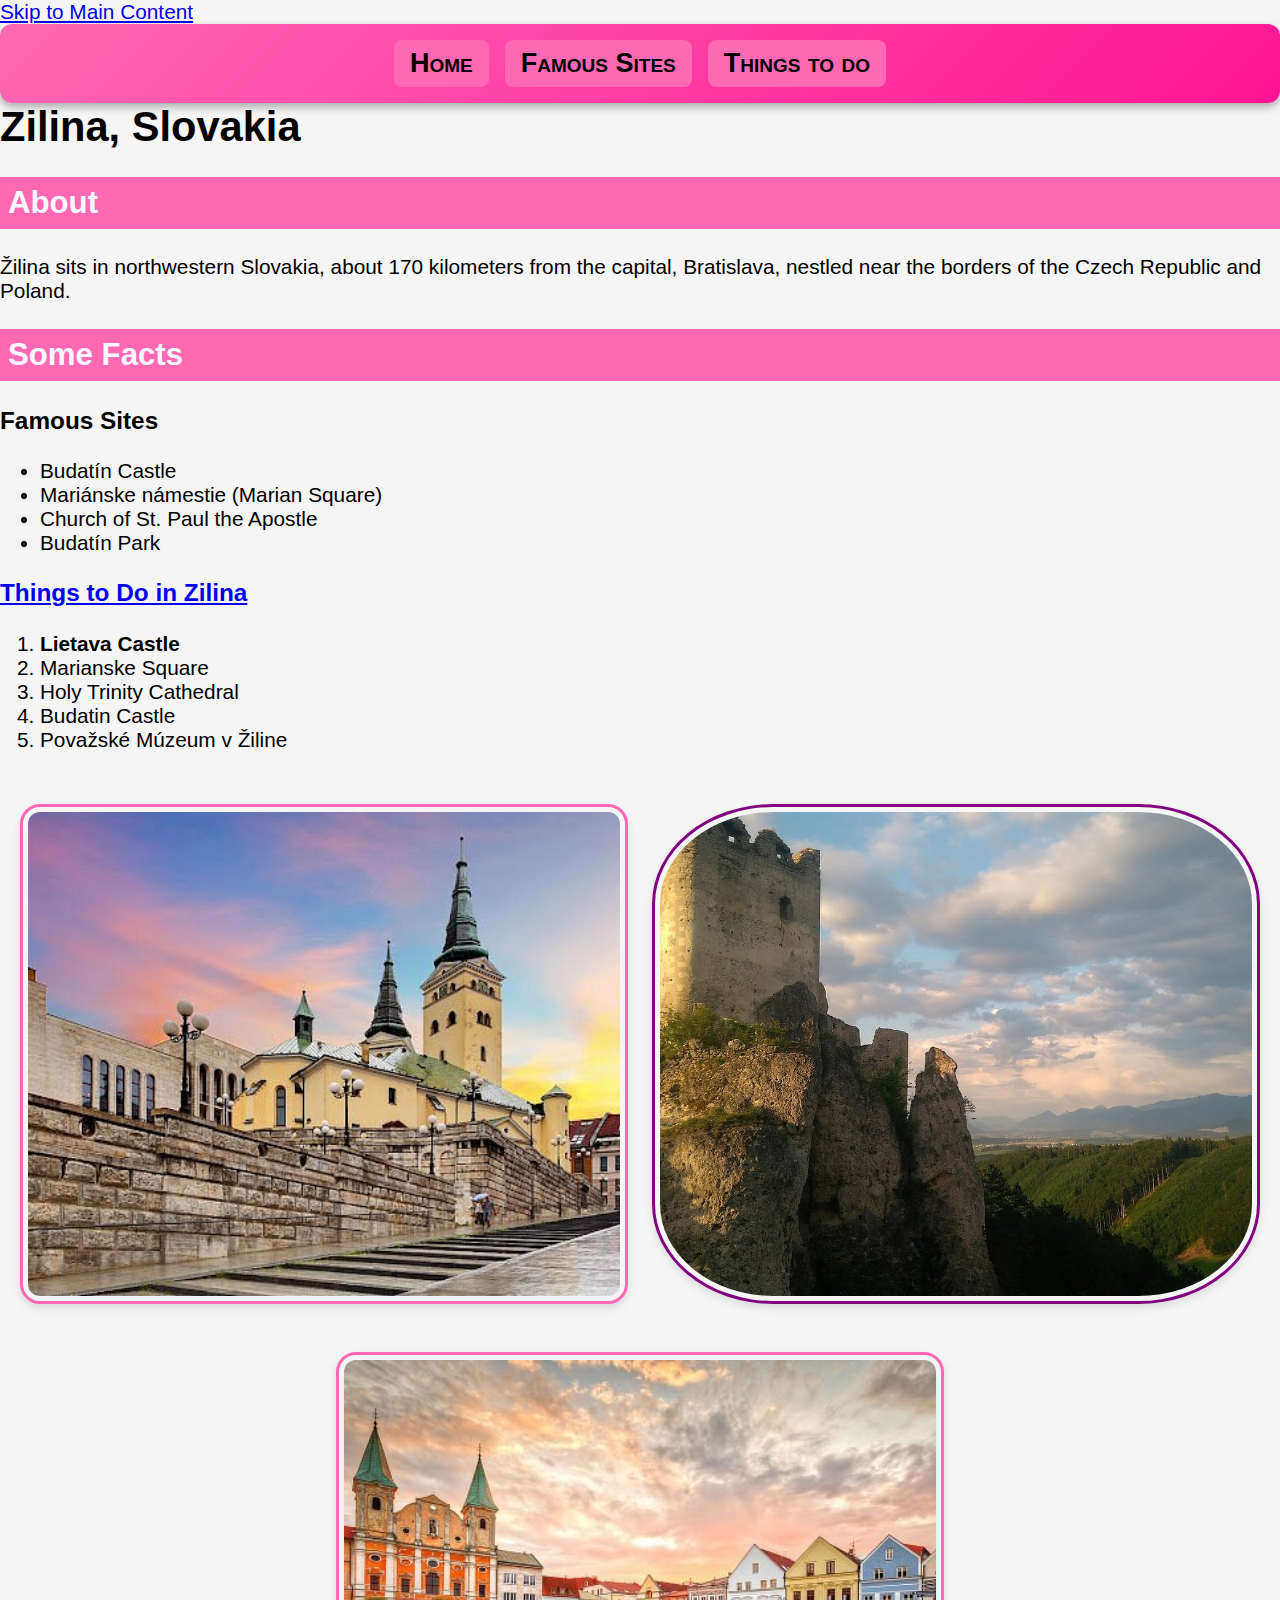
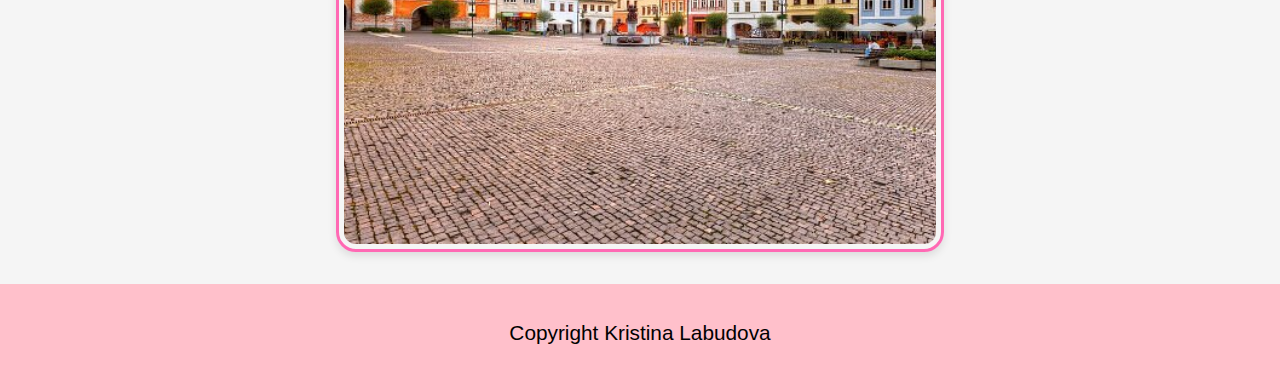
<file: index.html>
<!DOCTYPE html>
<html lang="en">
<head>
  <meta charset="UTF-8" />
  <meta http-equiv="X-UA-Compatible" content="IE=edge" />
  <meta name="viewport" content="width=device-width, initial-scale=1.0" />
  <link rel="stylesheet" href="css/style.css" />
  <title>Zilina my hometown!</title>
</head>
<body>
  <a href="#main_content">Skip to Main Content</a>

  <nav>
    <ul>
      <li><a href="index.html">Home</a></li>
      <li><a href="famous sites.html">Famous Sites</a></li>
      <li><a href="things to do.html">Things to do</a></li>
    </ul>
  </nav>

  <main id="main_content">
    <h1>Zilina, Slovakia</h1>

    <div>
      <h2>About</h2>
      <p>Žilina sits in northwestern Slovakia, about 170 kilometers from the capital, Bratislava, nestled near the borders of the Czech Republic and Poland.</p>
    </div>

    <div>
      <h2>Some Facts</h2>
      <h3>Famous Sites</h3>
      <ul>
        <li>Budatín Castle</li>
        <li>Mariánske námestie (Marian Square)</li>
        <li>Church of St. Paul the Apostle</li>
        <li>Budatín Park</li>
      </ul>

      <a href="https://www.tripadvisor.co.uk/Attractions-g274946-Activities-Zilina_Zilina_Region.html">
        <h3>Things to Do in Zilina</h3>
      </a>
      <ol>
        <li><strong>Lietava Castle</strong></li>
        <li>Marianske Square</li>
        <li>Holy Trinity Cathedral</li>
        <li>Budatin Castle</li>
        <li>Považské Múzeum v Žiline</li>
      </ol>
    </div>

    <div class="gallery">
      <img src="images/holy-trinity-cathedral.jpg" alt="Holy Trinity Cathedral" width="90%" />
      <img src="images/lietava.jpg" alt="Lietava Castle" width="90%" />
      <img src="images/marianske-square.jpg" alt="Marianske Square" width="90%" />
    </div>
  </main>

  <footer>
    <p>Copyright Kristina Labudova</p>
  </footer>
</body>
</html>
</file>
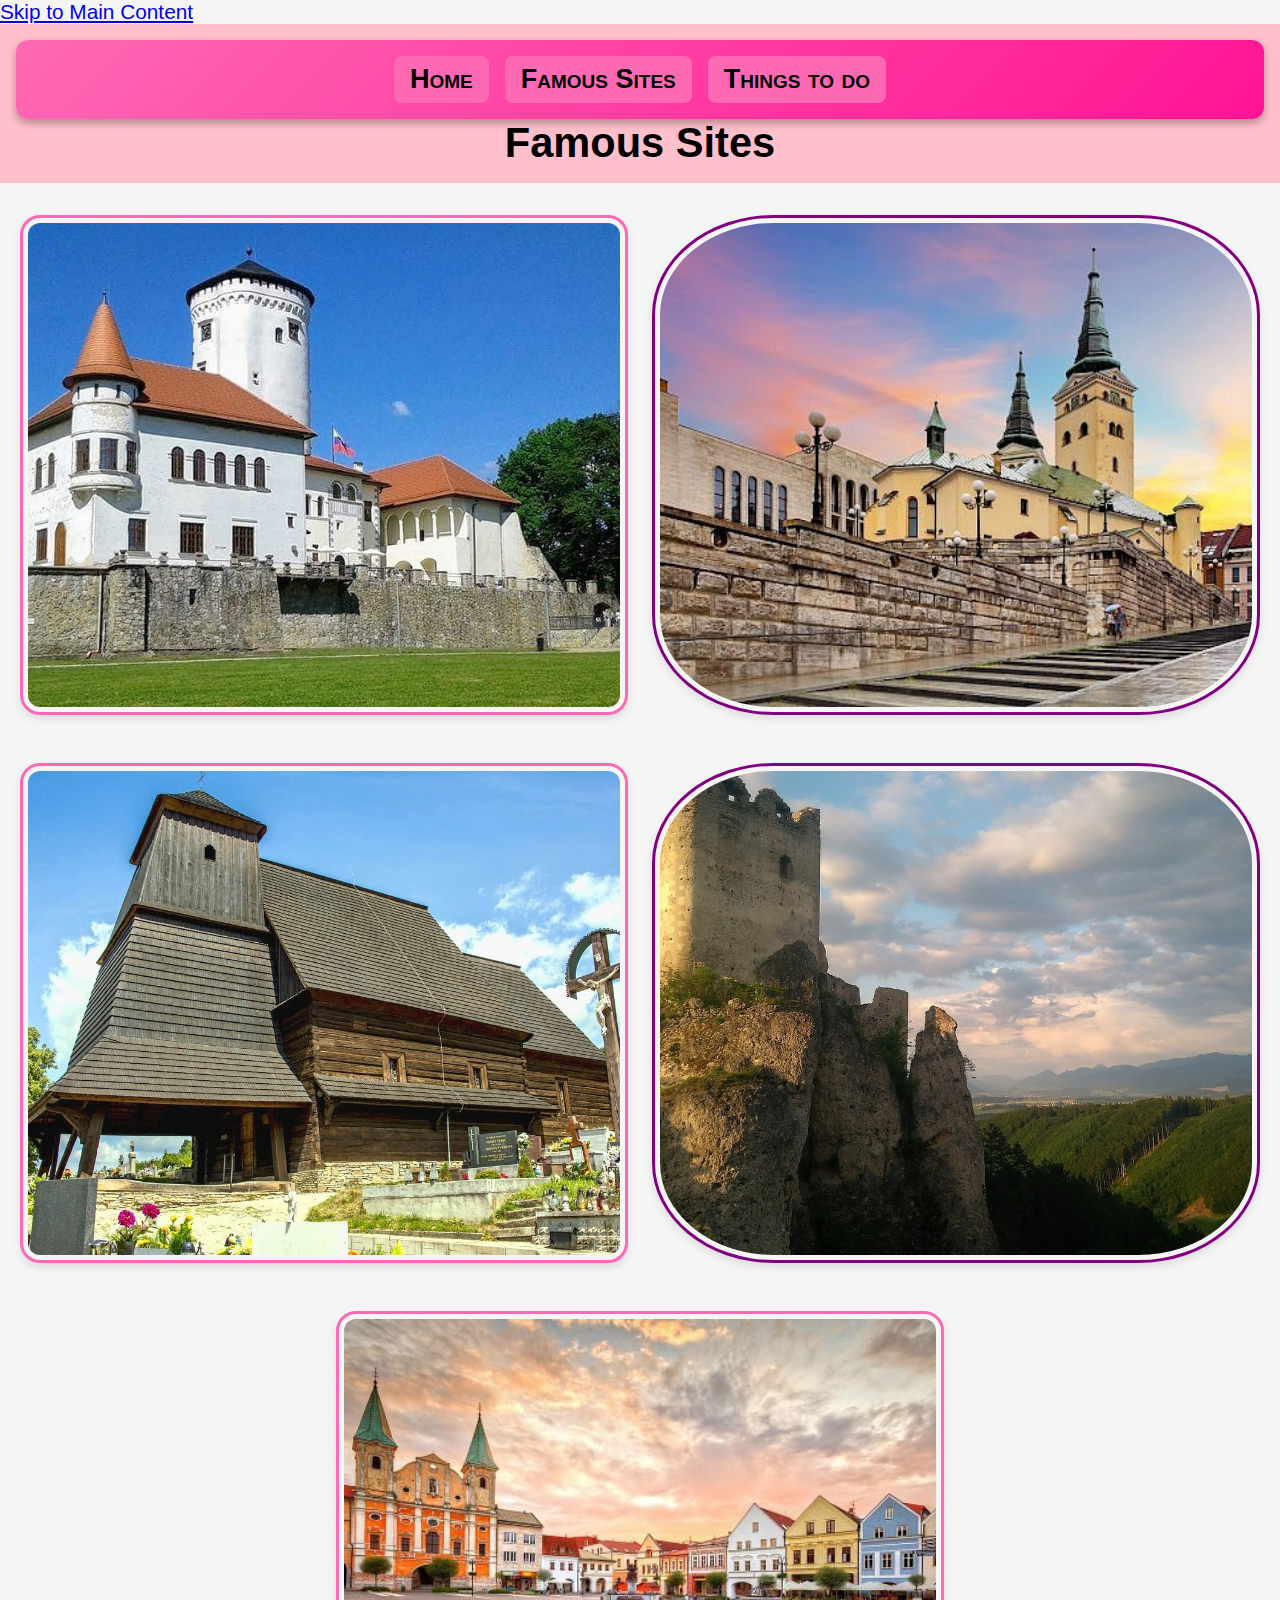
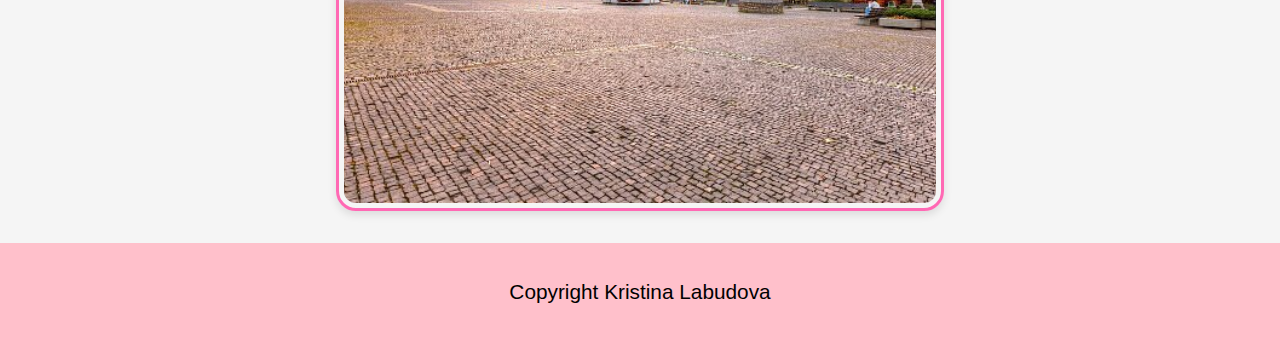
<file: famous sites.html>
<!DOCTYPE html>
<html lang="en">

<head>
  <meta charset="utf-8">
  <meta name="viewport" content="width=device-width">
  <title>Famous Sites</title>
  <link rel="stylesheet" href="css/style.css" />
</head>

<body>
    <a href="#main_content">Skip to Main Content</a>
  <header>
    <nav>
      <ul>
        <li><a href="index.html">Home</a></li>
        <li><a href="famous sites.html">Famous Sites</a></li>
        <li><a href="things to do.html">Things to do</a></li>
      </ul>
    </nav>
    <h1>Famous Sites</h1>

  </header>
  <main id="main_content">
    <div class="gallery">
      <img src="images/budatin castle.jpg" alt="budatin castle" width="50%">
      <img src="images/holy-trinity-cathedral.jpg" alt="holy-trinity-cathedral" width="50%">
      <img src="images/kostol-svateho-juraja.jpg" alt="kostol-svateho-juraja" width="50%">
      <img src="images/lietava.jpg" alt="lietava" width="50%">
      <img src="images/marianske-square.jpg" alt="marianske-square" width="50%">
    </div>

  </main>
 <footer>
    <p>Copyright Kristina Labudova</p>
  </footer>

</body>
</file>
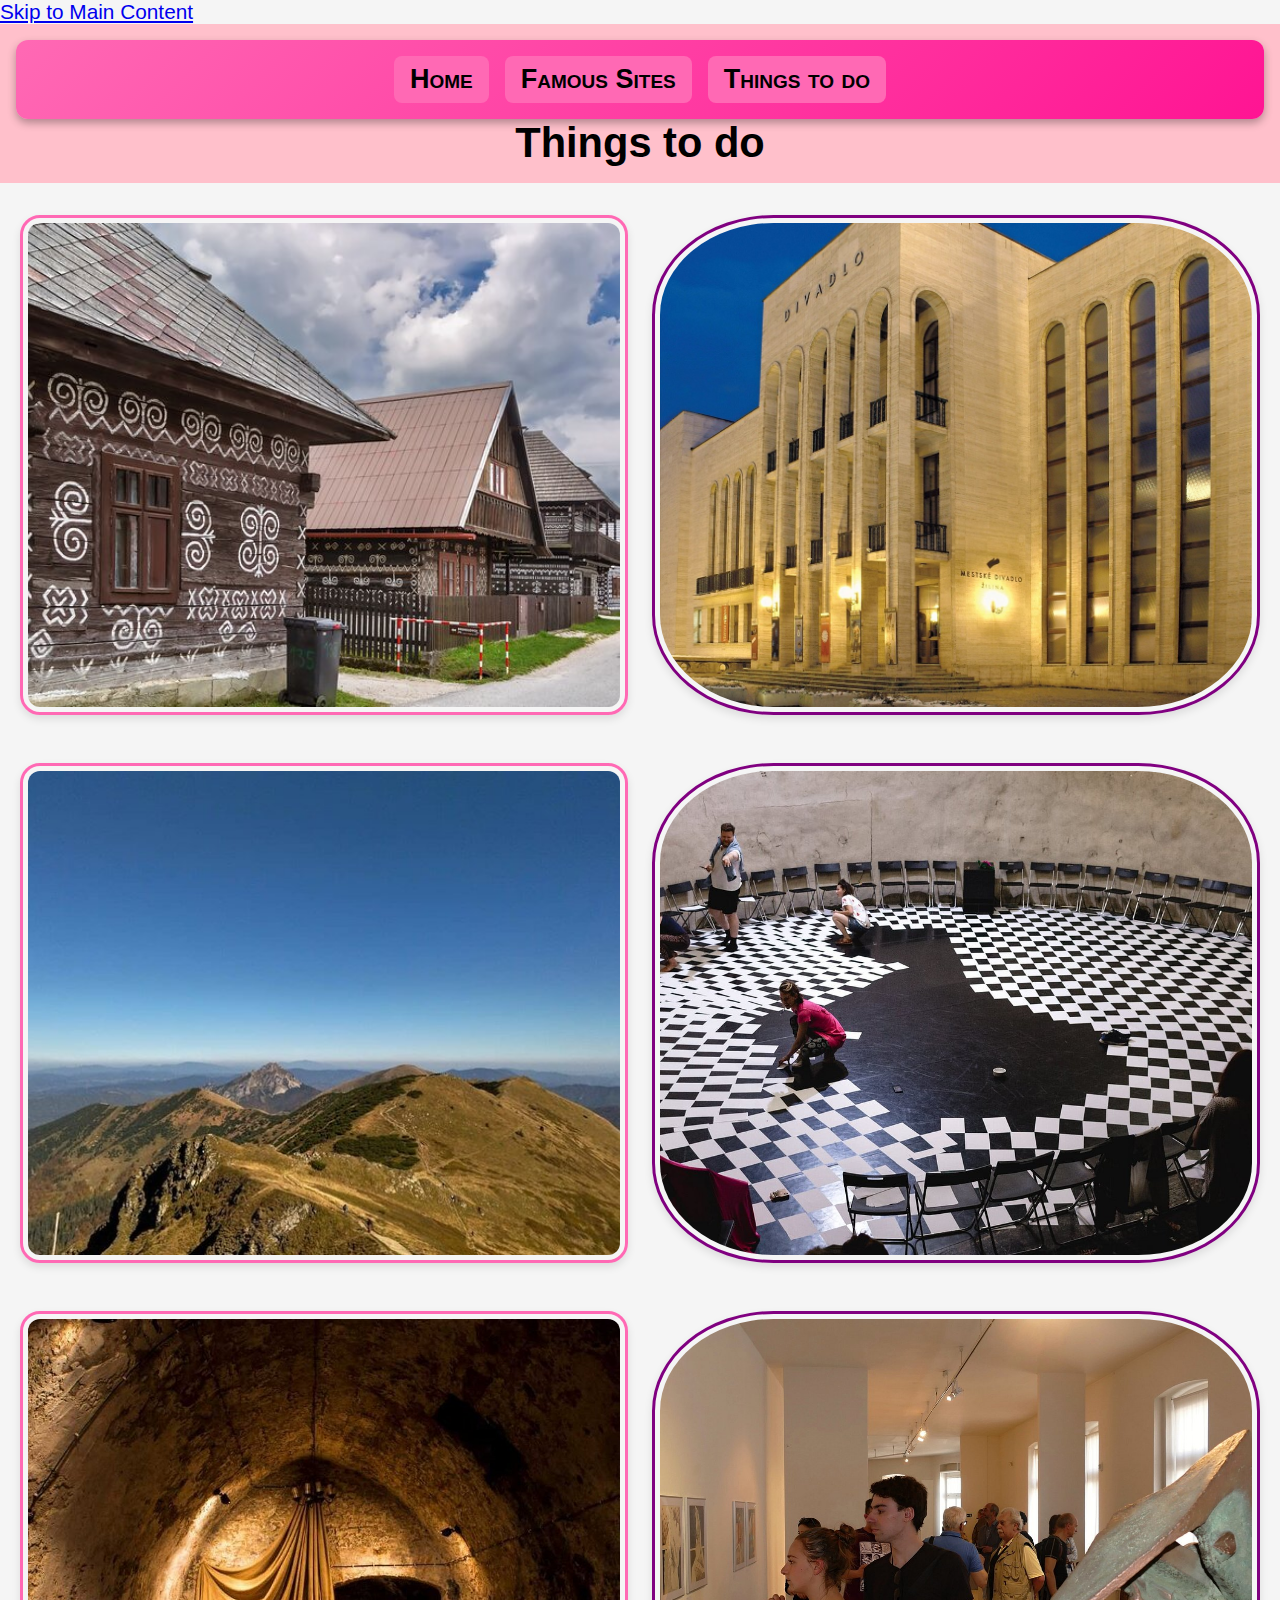
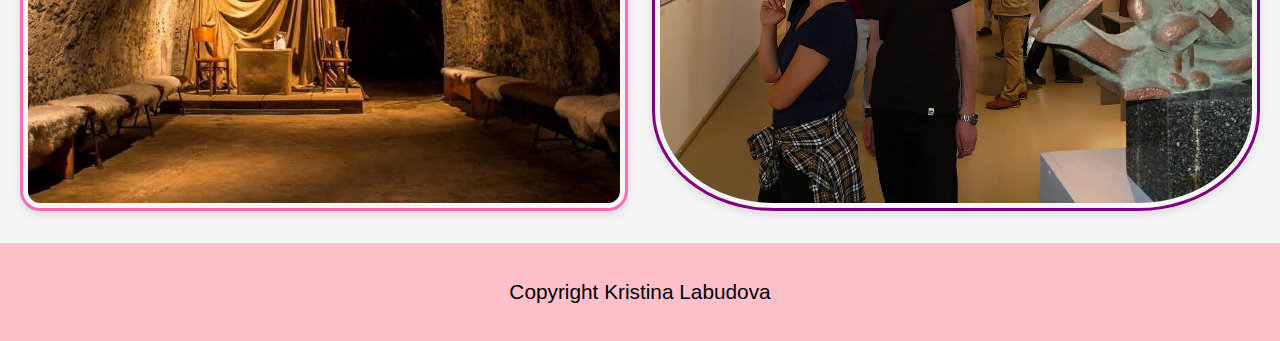
<file: things to do.html>
<!DOCTYPE html>
<html lang="en">

<head>
  <meta charset="utf-8">
  <meta name="viewport" content="width=device-width">
  <title>Things to do</title>
  <link rel="stylesheet" href="css/style.css" />
</head>

<body>
    <a href="#main_content">Skip to Main Content</a>
  <header>
    <nav>
      <ul>
        <li><a href="index.html">Home</a></li>
        <li><a href="famous sites.html">Famous Sites</a></li>
        <li><a href="things to do.html">Things to do</a></li>
      </ul>
    </nav>
    <h1>Things to do</h1>
  </header>
    <main id="main_content">
     <div class="gallery">
      <img src="images/cicmany.jpg" alt="cicmany unique village" width="50%">
      <img src="images/city-theater-of-zilina.jpg" alt="city-theater-of-zilina" width="50%">
      <img src="images/9e.jpg" alt="mala fatra hiking" width="50%">
      <img src="images/stanica-zilina-zariecie.jpg" alt="stanica-zilina-zariecie" width="50%">
      <img src="images/zilina-catacomb.jpg" alt="zilina-catacomb" width="50%">
      <img src="images/povazska-galeria-umenia.jpg" alt="povazska-galeria-umenia" width="50%">
    </div>
  </main>
   <footer>
    <p>Copyright Kristina Labudova</p>
  </footer>

</body>

</html>
</file>
<file: css/style.css>
.skip-link {
  position: absolute;
  left: -9999px;
  top: auto;
  width: 1px;
  height: 1px;
  overflow: hidden;
  background: yellow;
  color: black;
  padding: 0.5rem 1rem;
  z-index: 10000;
  text-decoration: underline;
  font-weight: bold;
}

.skip-link:focus {
  position: absolute;
  left: 10px;
  top: 10px;
  width: auto;
  height: auto;
  overflow: visible;
  outline: 3px solid black;
}

body {
    font-family: 'Gill Sans', 'Gill Sans MT', Calibri, 'Trebuchet MS', sans-serif;
    font-size: 130%;
    background-color: whitesmoke;
    margin: 0;
    padding: 0;
}

header {
    background-color: pink;
    text-align: center;
    padding: 1rem;
}

h1 {
    color: black; 
    margin: 0;
}

nav {
    font-variant: small-caps;
    font-family: Arial, "Times New Roman", serif;
    font-size: 130%;
    text-align: center;
    padding: 0.5rem;
    background: linear-gradient(135deg, #ff69b4, #ff1493); /* sexy pink gradient */
    box-shadow: 0 4px 8px rgba(0,0,0,0.3); /* depth that whispers luxury */
    border-radius: 12px; /* soften the edges, make it friendly */
    padding: 1rem;
    text-align: center;
    font-variant: small-caps;
    font-family: Arial, "Times New Roman", serif;
    font-size: 130%;
}

}
nav a {
  color: white;
  text-decoration: none;
  margin: 0 1rem;
  transition: color 0.3s ease;
}
nav a:hover, nav a:focus {
  color: #ffd700; /* golden glow on hover/focus, irresistible */
  text-decoration: underline;
}

h2 {
    color: ghostwhite;
    background-color: hotpink;
    padding: 0.5rem;
}

img {
  border: 4px solid #444;       
  padding: 8px;                 
  border-radius: 12px;          
  box-sizing: border-box;       
  max-width: 100%;              
  height: auto;                 
  display: block;               
  margin: 1rem auto;           
  box-shadow: 0 4px 8px rgba(0,0,0,0.1);
  grid-template-columns: repeat(3, 1fr);
  gap: 1.5rem; /* space between columns and rows */
  padding: 1rem;
}

.gallery {
  display: grid;
  grid-template-columns: repeat(2, 1fr); 
  gap: 1rem;
  padding: 1rem;
}

.gallery img {
  width: 100%; 
  height: auto;
  border: 3px solid #333;
  border-radius: 10px;
  padding: 5px;
  box-sizing: border-box;
}

.gallery img {
  width: 100%;         
  height: 500px;        
  object-fit: cover;    
  border: 3px solid #333;
  border-radius: 10px;
  padding: 5px;
  box-sizing: border-box;
}

nav ul {
  display: flex;
  justify-content: center; 
  align-items: center; 
  gap: 1rem; 
  list-style: none; 
  padding: 0;
  margin: 0;
}

nav ul li a {
  text-decoration: none;
  color: white;
  background-color: hotpink;
  padding: 0.5rem 1rem;
  border-radius: 8px;
  font-weight: bold;
  transition: background 0.3s ease;
}

nav ul li a:hover {
  background-color: deeppink;
}

.gallery {
  display: flex;
  flex-wrap: wrap; 
  gap: 1rem;
  justify-content: center;
}

.gallery img {
  flex: 1 1 calc(50% - 1rem); /* two columns */
  max-width: calc(50% - 1rem);
  height: 500px;
  object-fit: cover;
  border: 3px solid #333;
  border-radius: 10px;
  padding: 5px;
  box-sizing: border-box;
}

nav ul li a {
  color: black;
  text-decoration: none;
  padding: 0.5rem 1rem;
  display: inline-block;
  transition: all 0.3s ease-in-out;
}

nav ul li a:hover {
  background-color: hotpink;
  color: white; 
  border-radius: 8px;
  transform: scale(1.1);
}

.gallery img:nth-child(odd) {
  border-radius: 20px;
  border: 3px solid hotpink;
}

.gallery img:nth-child(even) {
  border-radius: 20%;
  border: 3px solid purple;
}

summary {
    font-style: normal;
}

details {
    font-weight: bold; 
}

footer {
    background-color: pink;
    color: black;
    text-align: center;
    padding: 1rem;
}
</file>
